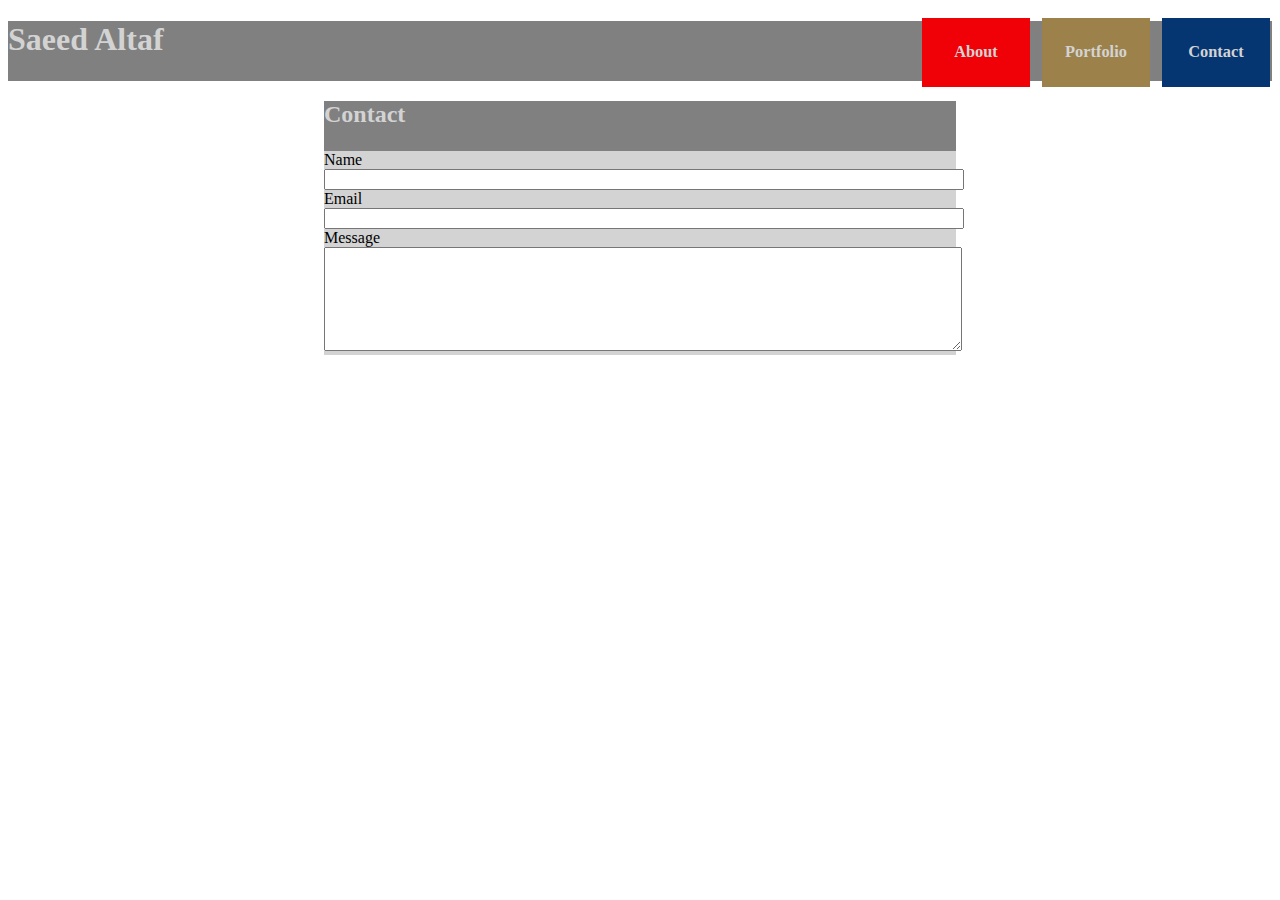
<file: contact.html>
<!DOCTYPE html>
<!--[if lt IE 7]>      <html class="no-js lt-ie9 lt-ie8 lt-ie7"> <![endif]-->
<!--[if IE 7]>         <html class="no-js lt-ie9 lt-ie8"> <![endif]-->
<!--[if IE 8]>         <html class="no-js lt-ie9"> <![endif]-->
<!--[if gt IE 8]><!--> <html class="no-js"> <!--<![endif]-->
    <head>
        <meta charset="utf-8">
        <meta http-equiv="X-UA-Compatible" content="IE=edge">
        <title>Contact Saeed</title>
        <meta name="description" content="">
        <meta name="viewport" content="width=device-width, initial-scale=1">
        <link rel="stylesheet" href="style.css">
    </head>
    <body>
        <!--[if lt IE 7]>
            <p class="browsehappy">You are using an <strong>outdated</strong> browser. Please <a href="#">upgrade your browser</a> to improve your experience.</p>
        <![endif]-->
        <div id="Saeed">
        <header>
            <h1>Saeed Altaf</h1>
        </div>
        <div id="about">
                <a href="index.html"><button id="abtbtn"><h3>About</h3></button></a>
         </div>
         <div id="portfolio">
                <a href="portfolio.html"><button id="ptbtn"><h3>Portfolio</h3></button></a>
         </div>
         <div id="contact">
                <a href="contact.html"><button id="ctbtn"><h3>Contact</h3></button></a>
   
</div>
        </header>
        </div>
    
    <section id="input">
            <h2 id="cnt">Contact</h2>
        <form>
            Name <br> <input type="text" name="name" id="name"> <br> 
            Email <br> <input type="Email" name="Email" id="email"> <br> 
            Message <br> <textarea name="message" rows="10" cols="30" id="message"></textarea>
        </form>


    </section>

        
        <script src="" async defer></script>
    </body>
</html>
</file>
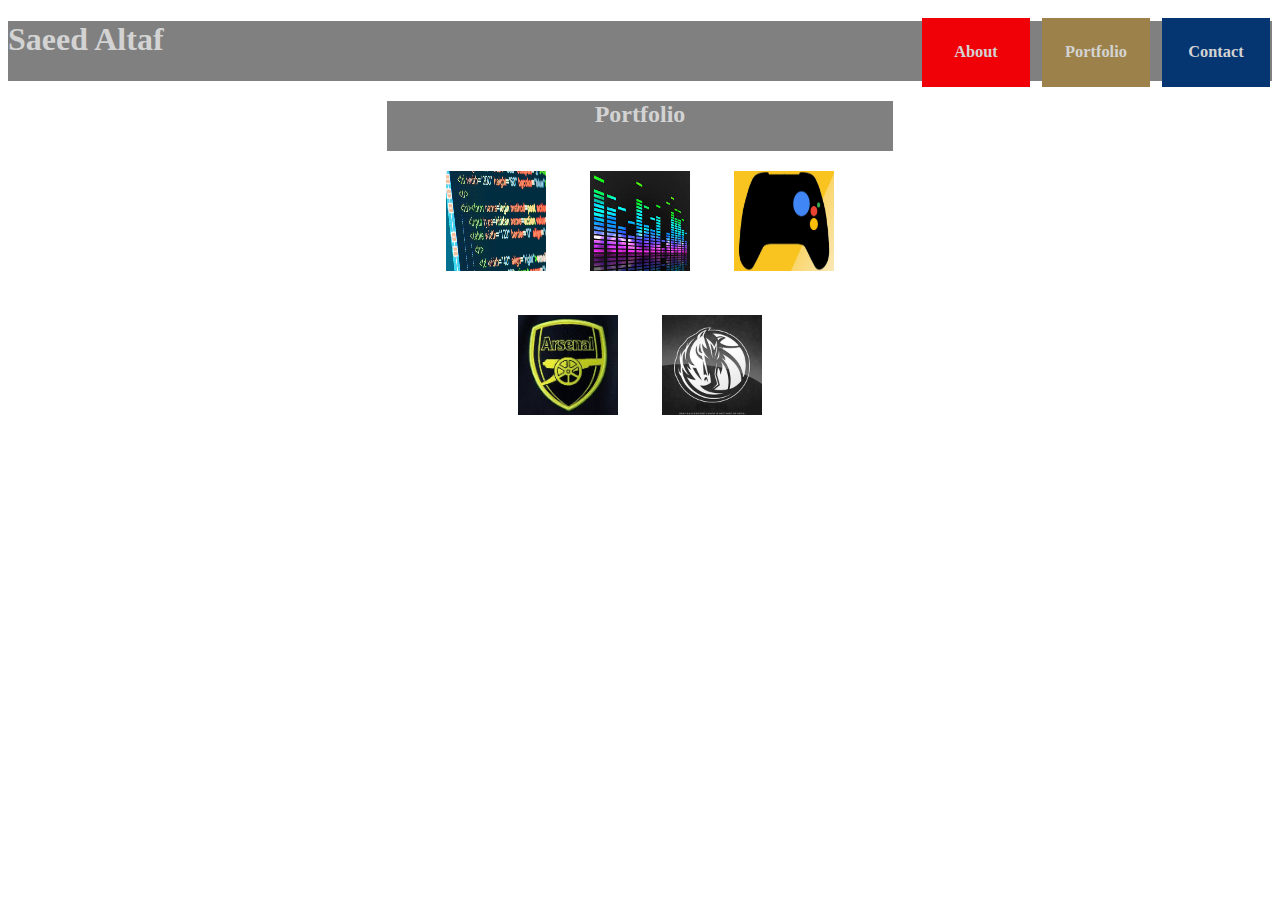
<file: portfolio.html>
<!DOCTYPE html>
<!--[if lt IE 7]>      <html class="no-js lt-ie9 lt-ie8 lt-ie7"> <![endif]-->
<!--[if IE 7]>         <html class="no-js lt-ie9 lt-ie8"> <![endif]-->
<!--[if IE 8]>         <html class="no-js lt-ie9"> <![endif]-->
<!--[if gt IE 8]><!--> <html class="no-js"> <!--<![endif]-->
    <head>
        <meta charset="utf-8">
        <meta http-equiv="X-UA-Compatible" content="IE=edge">
        <title>Portfolio</title>
        <meta name="description" content="">
        <meta name="viewport" content="width=device-width, initial-scale=1">
        <link rel="stylesheet" href="style.css">
    </head>
    <body>
        <!--[if lt IE 7]>
            <p class="browsehappy">You are using an <strong>outdated</strong> browser. Please <a href="#">upgrade your browser</a> to improve your experience.</p>
        <![endif]-->
        <div id="Saeed">
                <header>
                    <h1>Saeed Altaf</h1>
                </div>
                <div id="about">
                       <a href="index.html"><button id="abtbtn"><h3>About</h3></button></a>
                </div>
                <div id="portfolio">
                       <a href="portfolio.html"><button id="ptbtn"><h3>Portfolio</h3></button></a>
                </div>
                <div id="contact">
                       <a href="contact.html"><button id="ctbtn"><h3>Contact</h3></button></a>
           
        </div>
                </header>
                </div>

                <section id="portgal">
                        <h2 id="pfl">Portfolio</h2>
                
                <div class="gallery">
                        <img src="./code.jpg" alt="" id="code" height=100 width=100>
                        <img src="./music.jpg" alt="" id="music" height=100 width=100>
                        <img src="./game.jpg" alt="" id="game" height=100 width=100>
                        <img src="./Arsenal.jpg" alt="" id="gunner" height=100 width=100>
                        <img src="./mavs.jpg" alt="" id="mavs" height=100 width=100>
                    </div>


            
                </section>
            
        
        <script src="" async defer></script>
    </body>
</html>
</file>
<file: style.css>
#abtbtn{
    width: 100px;
    border: 0;
    padding: 4px;
    background-color: #ef0107;
    color: lightgray;
    font-family: 'Times New Roman', Times, serif;
    font-size: 14px;
}
#ptbtn{
    width: 100px;
    border: 0;
    padding: 4px;
    background-color: #9c824a;
    color: lightgray;
    font-family: 'Times New Roman', Times, serif;
    font-size: 14px;
}
#ctbtn{
    width: 100px;
    border: 0;
    padding: 4px;
    background-color: #063672;
    color: lightgray;
    font-family: 'Times New Roman', Times, serif;
    font-size: 14px;
}
header{
    background-color: gray;
    top: 0px;
    margin-bottom: 20px;
    color: lightgray;
    float: top; 
    height: 60px;
}
#Saeed{
    display: block;
    color: lightgray;
    position: relative;
}
#contact{
    float: right;
    overflow: auto;
    display: block;
    background-color: #063672;
    margin: 10px;
    padding: 4px;
    position: absolute;
    top: 8px;
    right: 0px;
    width: 100px;
    text-align: center;
    color: lightgray;
}

#portfolio{
    float: right;
    background-color: #9C824A;
    margin: 10px;
    padding: 4px;
    position: absolute;
    top: 8px;
    right: 120px;
    width: 100px;
    text-align: center;
    color: lightgray;
}
#about{
    display: block;
    float: right;
    background-color: #EF0107;
    margin: 10px;
    padding: 4px;
    position: absolute;
    top: 8px;
    right: 240px;
    width: 100px;
    text-align: center; 
    color: lightgray;
}
body{
    background-image: url(http://www.transparenttextures.com/patterns/3px-tile.png);    
}
#body{
    margin-top: 20px;
    background-color: lightgray;
}
#arsenal{
    float: left;
    padding: 15px;
}
#body header{
    background-color: gray;
    width: 100%;
    height: 50px;
}
#cnt{
    background-color: gray;
    width: 100%;
    height: 50px;
    color: lightgray;
    margin: auto;
}
#input{
    background-color: lightgray;
    top: 0px;
    width: 50%;
    margin: auto;
    padding-top: 0px;
}
#message{
    width: 100%;
    height: 100px;
    padding-top: 0;
}
#name{
    margin: auto;
    width: 100%;
}
#email{
    margin: auto;
    width: 100%;
}
#pfl{
    background-color: gray;
    width: 40%;
    height: 50px;
    color: lightgray;
    margin: auto;
    text-align: center;
}
.gallery{
    text-align: center;
    height: 300px;
    width: 40%;
    margin: auto;
}
#code{
    padding: 20px;
}
#music{
    padding: 20px;
}
#game{
    padding: 20px;
}
#gunner{
    padding: 20px;
}
#mavs{
    padding: 20px;
}
@Media screen and (max-width: 548px){
    #contact, #portfolio,
    #about{
        max-width: 200px;
        max-height: 200px;
        padding: 0;
        margin: 0;
        position: static;
        left:  10px;
        float: left;
        }
    #body{
        margin-top: 200px;
    }
    #input{
        margin-top: 100px;
    }
    #portgal{
        margin-top: 100px;
    }
        /* h1{
            height: 200px;
        } */
    #Saeed{
        width: 20%;
        font-size: 12px;
        /* height: 200px; */
    }
    /* #arsenal{
        max-width: 100%;
        float: none;
    }
    #abtbtn, #ptbtn,
    #ctbtn{
        width: 10px;
        padding: 0px;
        margin: 0px;
        font-size: 12px;
        height: 0px;
        top: 0;
        color: black;
        background-color: transparent;
        margin-left: 0px;
        opacity: 1;
        display: inline-block;
        float: left; */
    }
}
</file>
